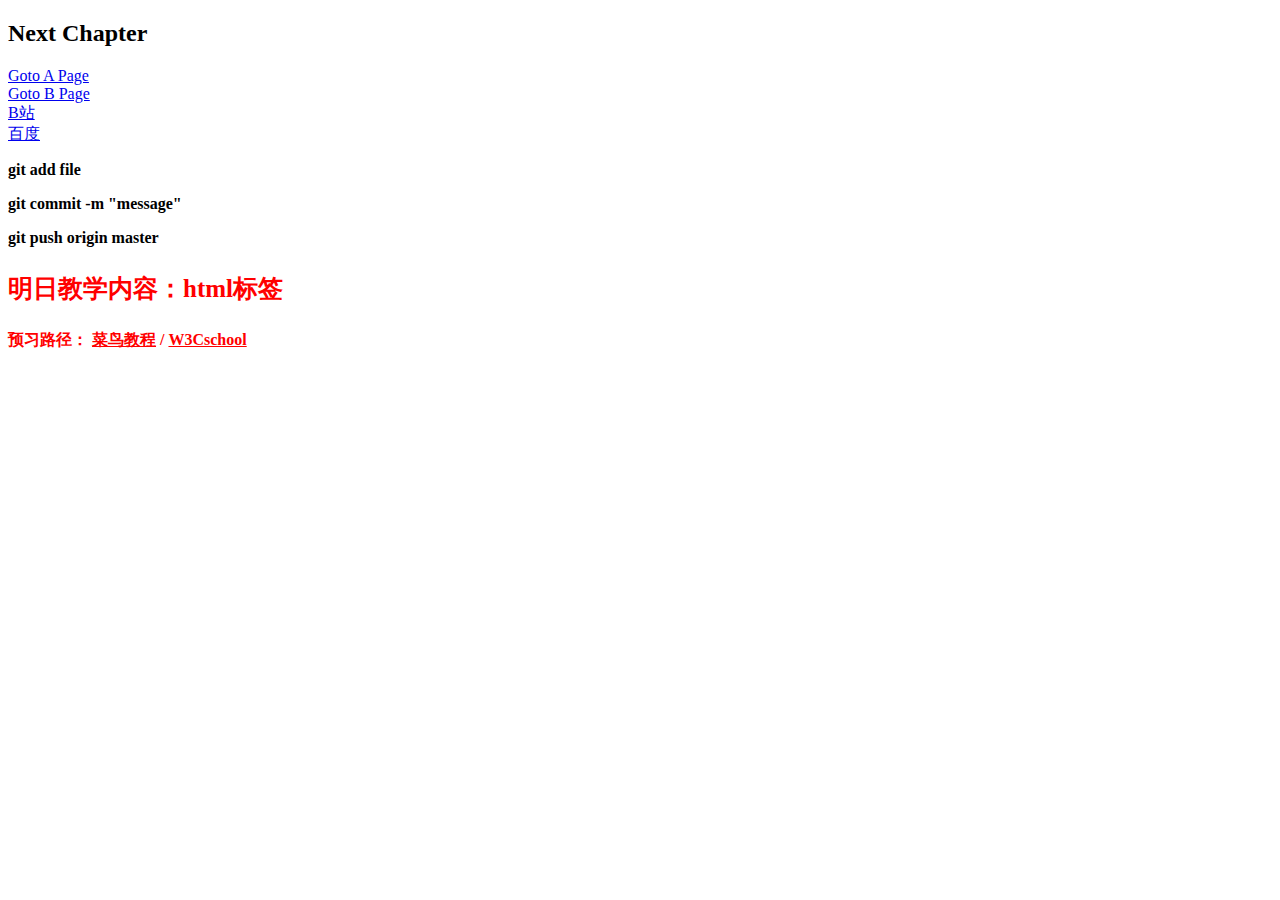
<file: index.html>
<!DOCTYPE html>
<html lang="en">
  <head>
    <meta charset="UTF-8" />
    <meta name="viewport" content="width=device-width, initial-scale=1.0" />
    <title>首页</title>
    <link rel=icon href=./favicon.ico>
    <link rel="stylesheet" href="./style.css" />
    <script>
      console.log("%c作者：吴昊男，最后修改时间：2020/6/8", "color:#2B81D6;");
    </script>
  </head>
  <body>
    <div id="app">
      <h2>Next Chapter</h2>
      <ul>
        <li><a href="./a.html">Goto A Page</a></li>
        <li><a href="./b.html">Goto B Page</a></li>
        <li><a href="https://www.bilibili.com" target="_blank">B站</a></li>
        <li><a href="https://www.baidu.com/index.php?tn=monline_3_dg" target="_blank">百度</a></li>
      </ul>
      <p class="line">git add file</p>
      <p class="line">git commit -m "message"</p>
      <p class="line">git push origin master</p>
      <p class="next" style="font-weight: bold; font-size: 25px;">
        明日教学内容：html标签
      </p>
      <p class="line next">
        预习路径：
        <a
          class="next"
          target="_blank"
          href="https://www.runoob.com/tags/tag-html.html"
          >菜鸟教程</a
        >
        /
        <a
          class="next"
          target="_blank"
          href="https://www.w3school.com.cn/tags/tag_html.asp"
          >W3Cschool</a
        >
      </p>
    </div>
  </body>
</html>
</file>
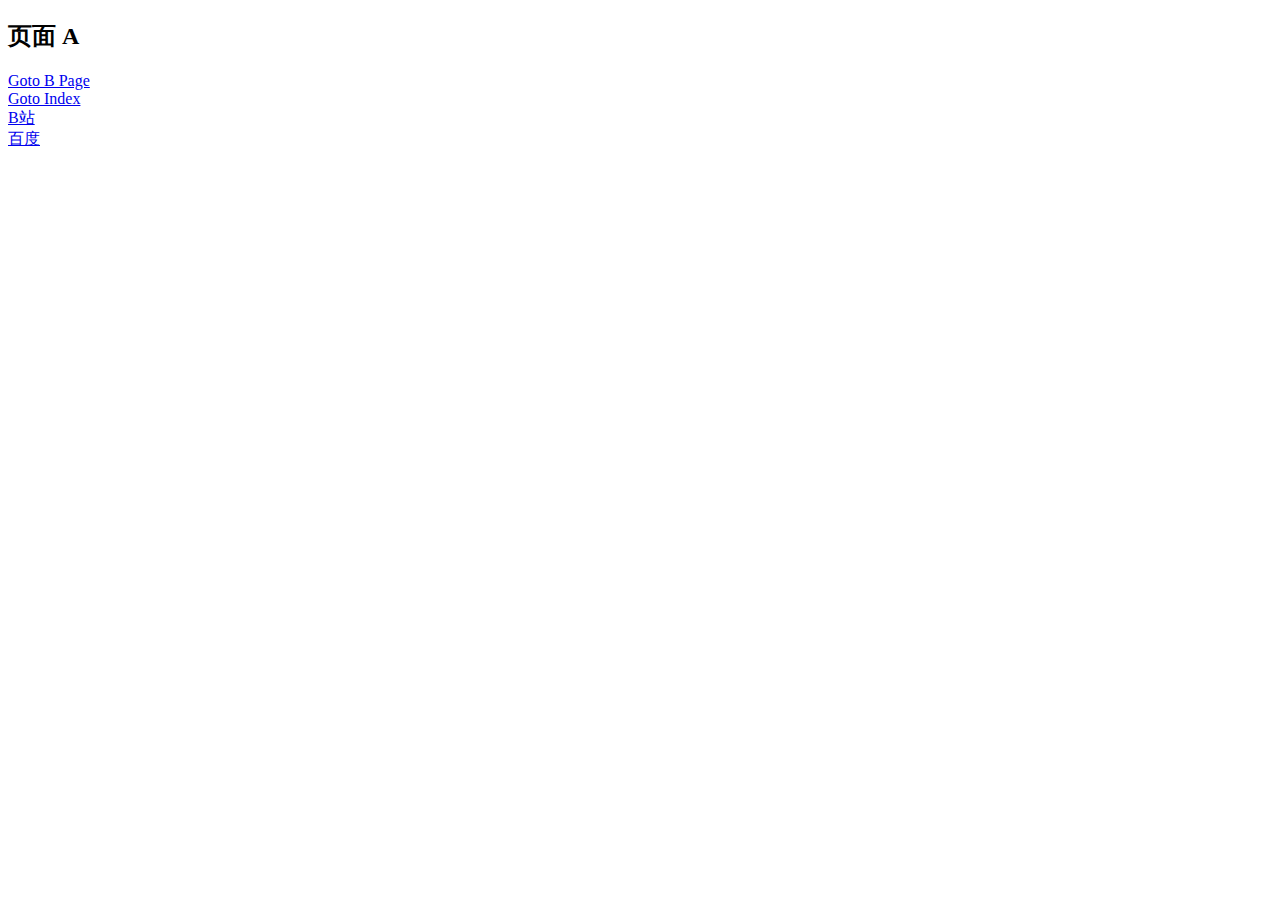
<file: a.html>
<!DOCTYPE html>
<html lang="en">
<head>
    <meta charset="UTF-8" />
    <meta name="viewport" content="width=device-width, initial-scale=1.0" />
    <title>A页面</title>
    <link rel=icon href=./favicon.ico>
    <link rel="stylesheet" href="./style.css" />
</head>
<body>
    <div id="app">
        <h2>页面 A</h2>
        <ul>
            <li><a href="./b.html">Goto B Page</a></li>
            <li><a href="./index.html">Goto Index</a></li>
            <li><a href="https://www.bilibili.com" target="_blank">B站</a></li>
            <li><a href="https://www.baidu.com/index.php?tn=monline_3_dg" target="_blank">百度</a></li>
        </ul>
    </div>
</body>
</html>
</file>
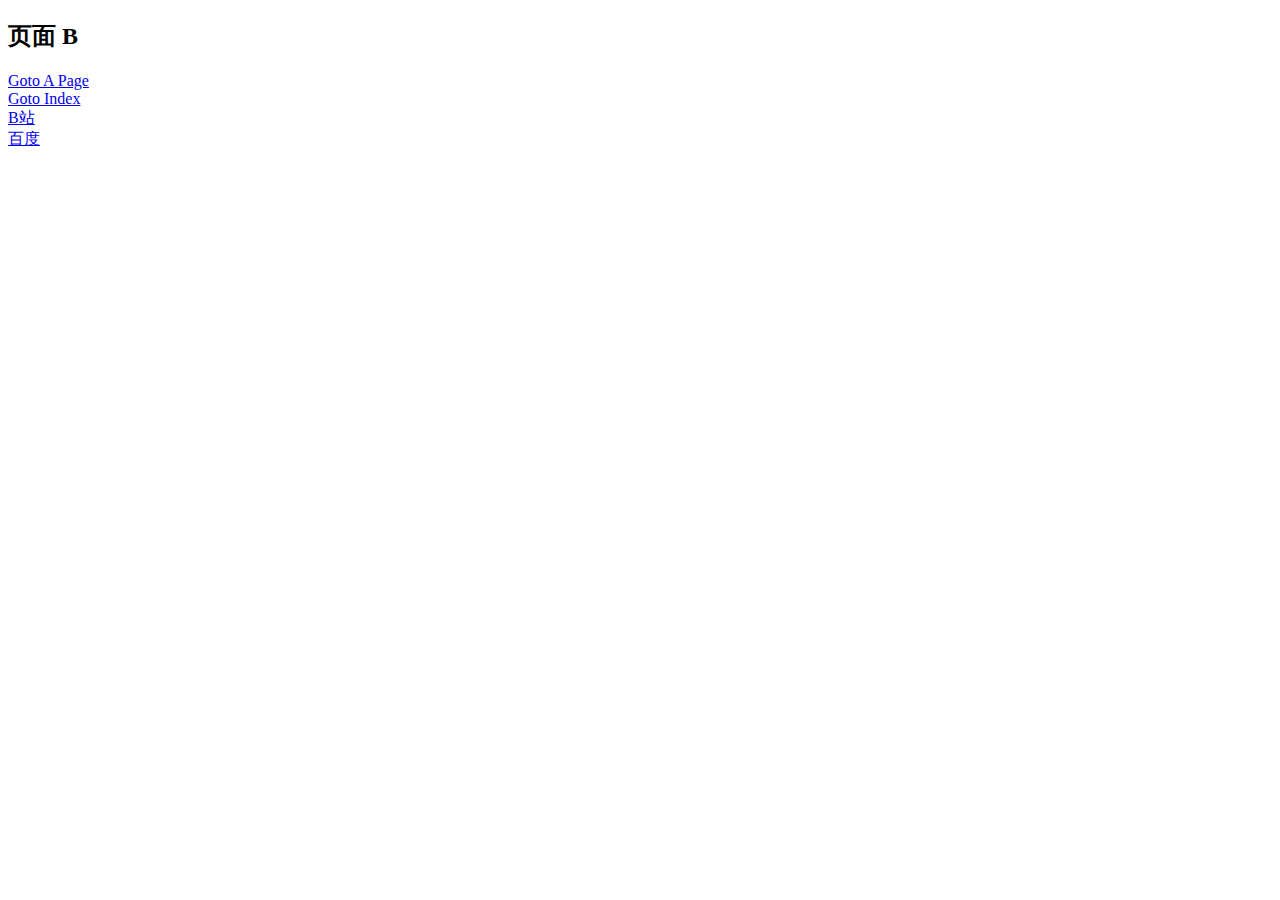
<file: b.html>
<!DOCTYPE html>
<html lang="en">
  <head>
    <meta charset="UTF-8" />
    <meta name="viewport" content="width=device-width, initial-scale=1.0" />
    <title>B页面</title>
    <link rel=icon href=./favicon.ico>
    <link rel="stylesheet" href="./style.css" />
  </head>
  <body>
    <div id="app">
      <h2>页面 B</h2>
      <ul>
        <li><a href="./a.html">Goto A Page</a></li>
        <li><a href="./index.html">Goto Index</a></li>
        <li><a href="https://www.bilibili.com" target="_blank">B站</a></li>
            <li><a href="https://www.baidu.com/index.php?tn=monline_3_dg" target="_blank">百度</a></li>
      </ul>
    </div>
  </body>
</html>
</file>
<file: style.css>
html,
body {
  margin: 0;
  padding: auto;
}
#app {
  padding-left: 8px;
}

ul {
  padding: 0;
  margin: 0;
  list-style: none;
}
.line {
  font-weight: bold;
}

.next {
  color: red;
}
</file>
